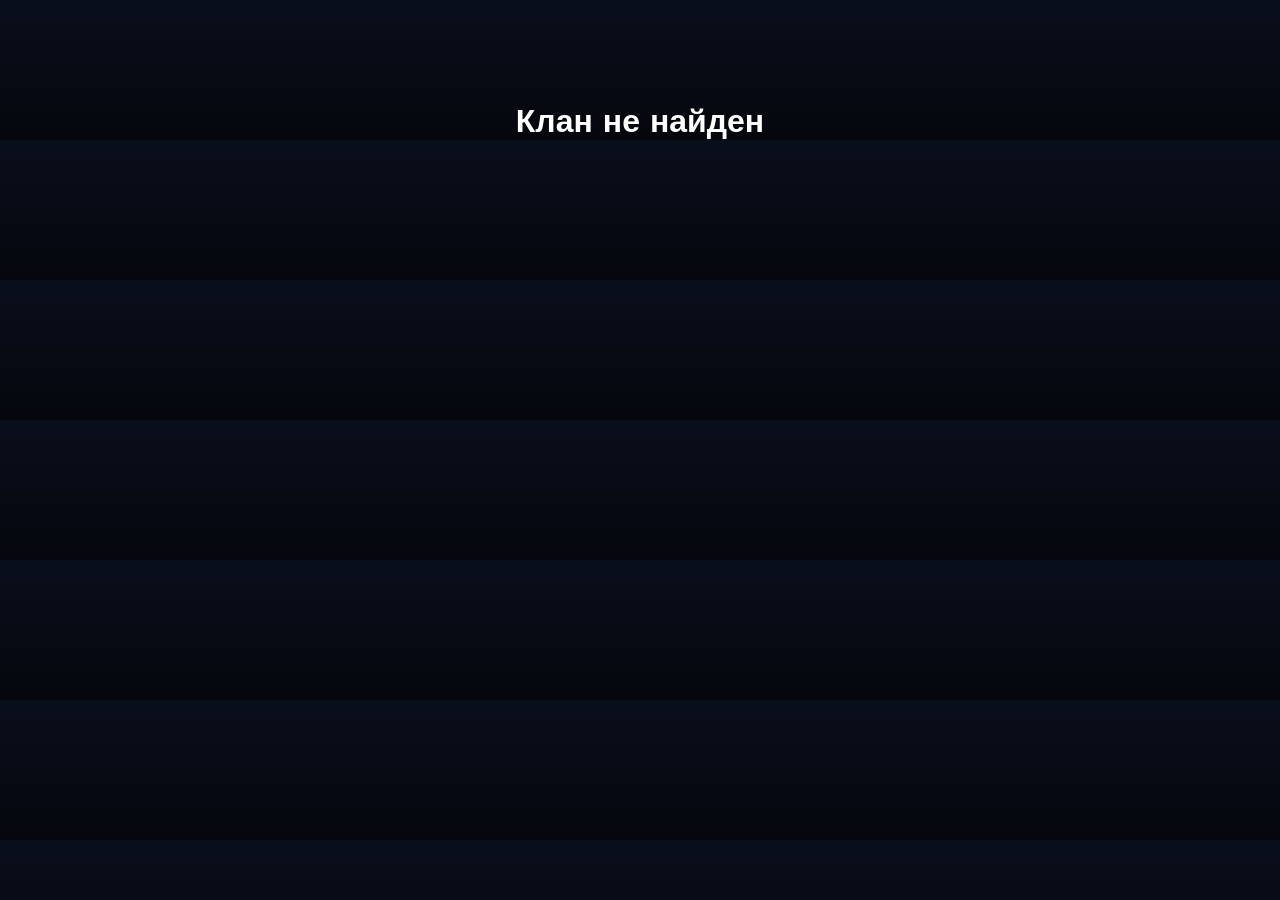
<file: clan.html>
<!DOCTYPE html>
<html lang="ru">
<head>
    <meta charset="UTF-8">
    <meta name="viewport" content="width=device-width, initial-scale=1.0">
    <title>2PIK</title>
    <link href="https://fonts.googleapis.com/css2?family=Orbitron:wght@400;700&display=swap" rel="stylesheet">
    <link rel="stylesheet" href="styles.css">
</head>
<body>

    <header class="clan-header">
        <div class="clan-level" id="clanLevel"></div>
        <div class="clan-logo">
            <img id="clanLogo" src="">
        </div>
        <div class="clan-count" id="clanCount"></div>
    </header>

    <div class="title" id="clanName"></div>

    <section class="leaders" id="leaders"></section>

    <section class="main">
        <div class="members">
            <h2>Участники</h2>
            <div id="membersList"></div>
        </div>
        <div class="top">
            <h2>Топ академии</h2>
            <div id="topList"></div>
        </div>
    </section>

    <div class="customs">
        <h2>Кастомки</h2>
        <p>Скоро...</p>
        <button>Подать заявку</button>
    </div>

    <script src="script.js"></script>
</body>
</html>
</file>
<file: styles.css>
/* === ����� === */
* {
    margin: 0;
    padding: 0;
    box-sizing: border-box;
}

body {
    font-family: 'Orbitron', sans-serif;
    background: linear-gradient(180deg,#0a0f1c,#05070d);
    color: #fff;
}

/* ��������� */
header h1 {
    text-align: center;
    margin: 30px 0;
    color: #facc15;
    text-shadow: 0 0 10px #facc15;
}

.title {
    font-size: 42px;
    color: #facc15;
    text-align: center;
    margin: 30px 0;
    text-shadow: 0 0 15px #facc15;
}

/* === ������ === */
.leaders {
    display: flex;
    justify-content: center;
    gap: 60px;
    margin: 40px 0;
    flex-wrap: wrap;
}

.leader {
    display: flex;
    flex-direction: column;
    align-items: center;
    text-align: center;
    gap: 8px;
    transition: transform 0.3s;
}

    .leader img {
        width: 120px;
        height: 120px;
        border-radius: 12px;
        border: 2px solid #38bdf8;
        object-fit: cover;
    }

    .leader.main img {
        border-color: #facc15;
        box-shadow: 0 0 40px rgba(250,204,21,0.9);
        transform: scale(1.2);
    }

    .leader:hover {
        transform: translateY(-5px);
    }

/* === ���� === */
.role {
    font-size: 12px;
    padding: 4px 8px;
    border-radius: 6px;
    display: inline-block;
    margin-top: 5px;
}

.leader-role {
    background: #facc15;
    color: #000;
}

.zam-role {
    background: #38bdf8;
    color: #000;
}

.elite-role {
    background: #a855f7;
    color: #fff;
}

.member-role {
    background: #64748b;
    color: #fff;
}

/* === �������� ���� === */
.main {
    display: flex;
    gap: 40px;
    padding: 40px;
    flex-wrap: wrap;
    justify-content: center;
}

.members, .top {
    flex: 1 1 350px;
    background: rgba(255,255,255,0.03);
    padding: 20px;
    border-radius: 12px;
    border: 1px solid rgba(255,255,255,0.1);
    min-width: 280px;
}

/* === ��������� === */
.member {
    display: flex;
    align-items: center;
    margin: 10px 0;
    padding: 12px;
    border-radius: 8px;
    transition: 0.3s;
    background: rgba(255,255,255,0.02);
}

    .member img {
        width: 50px;
        height: 50px;
        border-radius: 8px;
        margin-right: 10px;
        object-fit: cover;
    }

    .member:hover {
        background: rgba(250,204,21,0.1);
        transform: translateX(5px);
    }

/* === ��� �������� === */
.top-item {
    padding: 10px;
    margin: 5px 0;
    border-radius: 6px;
    background: rgba(250,204,21,0.1);
    font-weight: bold;
    transition: 0.3s;
    text-align: center;
}

    .top-item:hover {
        background: rgba(250,204,21,0.25);
    }

/* === ������ �������� === */
button {
    background: #facc15;
    border: none;
    padding: 14px 25px;
    border-radius: 8px;
    font-weight: bold;
    cursor: pointer;
    transition: all 0.3s;
    margin-top: 20px;
}

    button:hover {
        background: #fff200;
        transform: scale(1.05);
    }

/* === �������� === */
.leader, .member, .top-item {
    opacity: 0;
    animation: fadeUp 0.6s ease forwards;
}

.leader {
    animation-delay: 0.2s;
}

.member {
    animation-delay: 0.3s;
}

.top-item {
    animation-delay: 0.4s;
}

@keyframes fadeUp {
    from {
        opacity: 0;
        transform: translateY(20px);
    }

    to {
        opacity: 1;
        transform: translateY(0);
    }
}

/* === ��������� ������ === */
@media (max-width:768px) {
    .leaders {
        flex-direction: column;
        gap: 30px;
    }

    .leader img {
        width: 90px;
        height: 90px;
    }

    .leader.main img {
        transform: scale(1.1);
    }

    .main {
        flex-direction: column;
        padding: 20px;
    }

    .members, .top {
        width: 100%;
        min-width: 100%;
    }

    .member img {
        width: 45px;
        height: 45px;
    }

    button {
        width: 100%;
    }
}
/* === ����� ����� === */
.clan-header {
    display: flex;
    justify-content: space-between;
    align-items: center;
    padding: 20px 40px;
    border-bottom: 1px solid rgba(255,255,255,0.1);
    flex-wrap: wrap;
}

.clan-level,
.clan-count {
    font-size: 18px;
    color: #facc15;
    min-width: 80px;
    text-align: center;
}

.clan-logo img {
    height: 60px;
    display: block;
    margin: 0 auto;
}

/* ��������� ������ */
@media (max-width:768px) {
    .clan-header {
        flex-direction: column;
        gap: 10px;
        text-align: center;
        padding: 15px;
    }

    .clan-logo img {
        height: 50px;
    }
}
</file>
